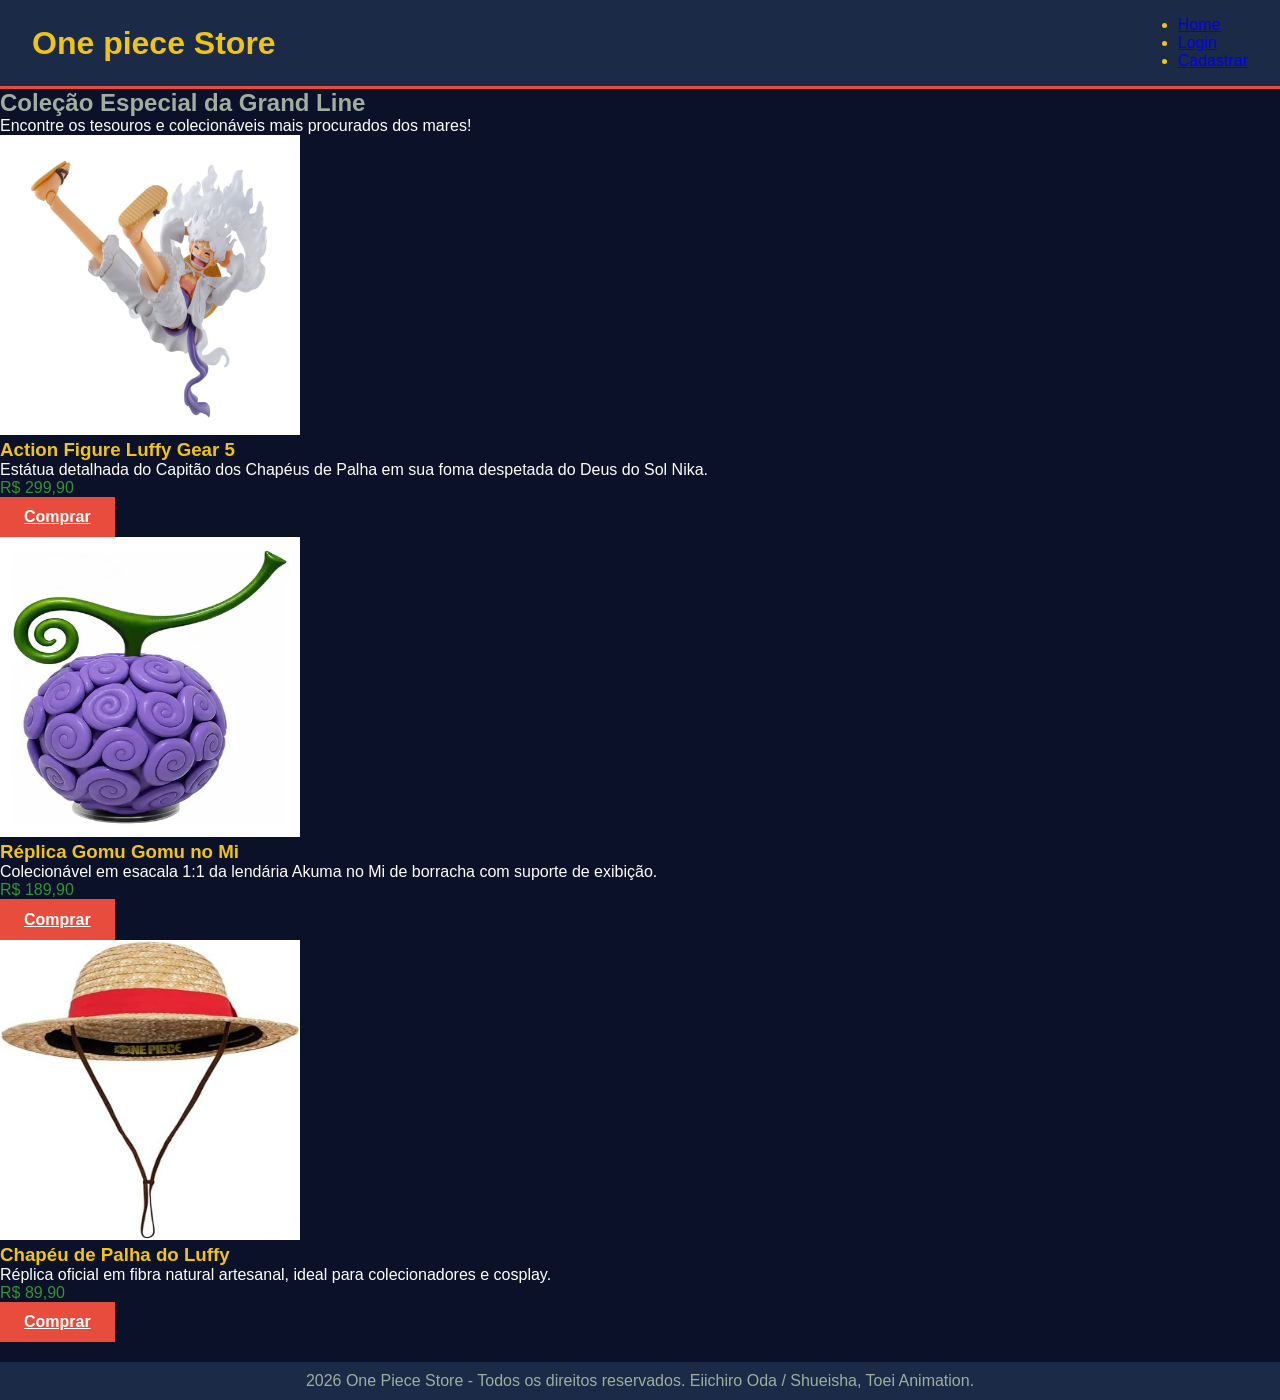
<file: index.html>
<!DOCTYPE html>
<html lang="en">

<head>
    <meta charset="UTF-8">
    <meta name="viewport" content="width=device-width, initial-scale=1.0">
    <title>One Piece Store - Home</title>
    <link rel="stylesheet" href="index.css">
</head>

<body>
    <header>
        <h1>One piece Store</h1>
        <nav>
            <ul>
                <li><a href="./index.html">Home</a></li>
                <li><a href="./login/login.html">Login</a></li>
                <li><a href="./cadastro/cadastro.html">Cadastrar</a></li>
            </ul>
        </nav>
    </header>

    <main>
        <section>
            <h2>Coleção Especial da Grand Line</h2>
            <p>Encontre os tesouros e colecionáveis mais procurados dos mares!</p>


            <article class="product-card">
                <img src="assets.img/Gear 5 luffy.jpg" height="300" width="300"
                    alt="Action Figure Monkey D. Luffy Gear 5">
                <h3>Action Figure Luffy Gear 5</h3>
                <p>Estátua detalhada do Capitão dos Chapéus de Palha em sua foma despetada do Deus do Sol Nika.</p>
                <p class="price">R$ 299,90</p>
                <a href="./login/login.html" class="button">Comprar</a>
            </article>

            <article class="product-card">
                <img src="assets.img/Gomu Gomu.webp" height="300" width="300"
                    alt="Réplica Akuma no Mi Gomu Gomu no Mi">
                <h3>Réplica Gomu Gomu no Mi</h3>
                <p>Colecionável em esacala 1:1 da lendária Akuma no Mi de borracha com suporte de exibição.</p>
                <p class="price">R$ 189,90</p>
                <a href="./login/login.html" class="button">Comprar</a>
            </article>

            <article class="product-card">
                <img src="assets.img/Chapéu de palha.jpg" height="300" width="300"
                    alt="Chapéu de Palha Oficial do Luffy">
                <h3>Chapéu de Palha do Luffy</h3>
                <p>Réplica oficial em fibra natural artesanal, ideal para colecionadores e cosplay.</p>
                <p class="price">R$ 89,90</p>
                <a href="./login/login.html" class="button">Comprar</a>
            </article>

        </section>
    </main>

    <footer>
        <p>2026 One Piece Store - Todos os direitos reservados. Eiichiro Oda / Shueisha, Toei Animation.</p>
    </footer>

</body>

</html>
</file>
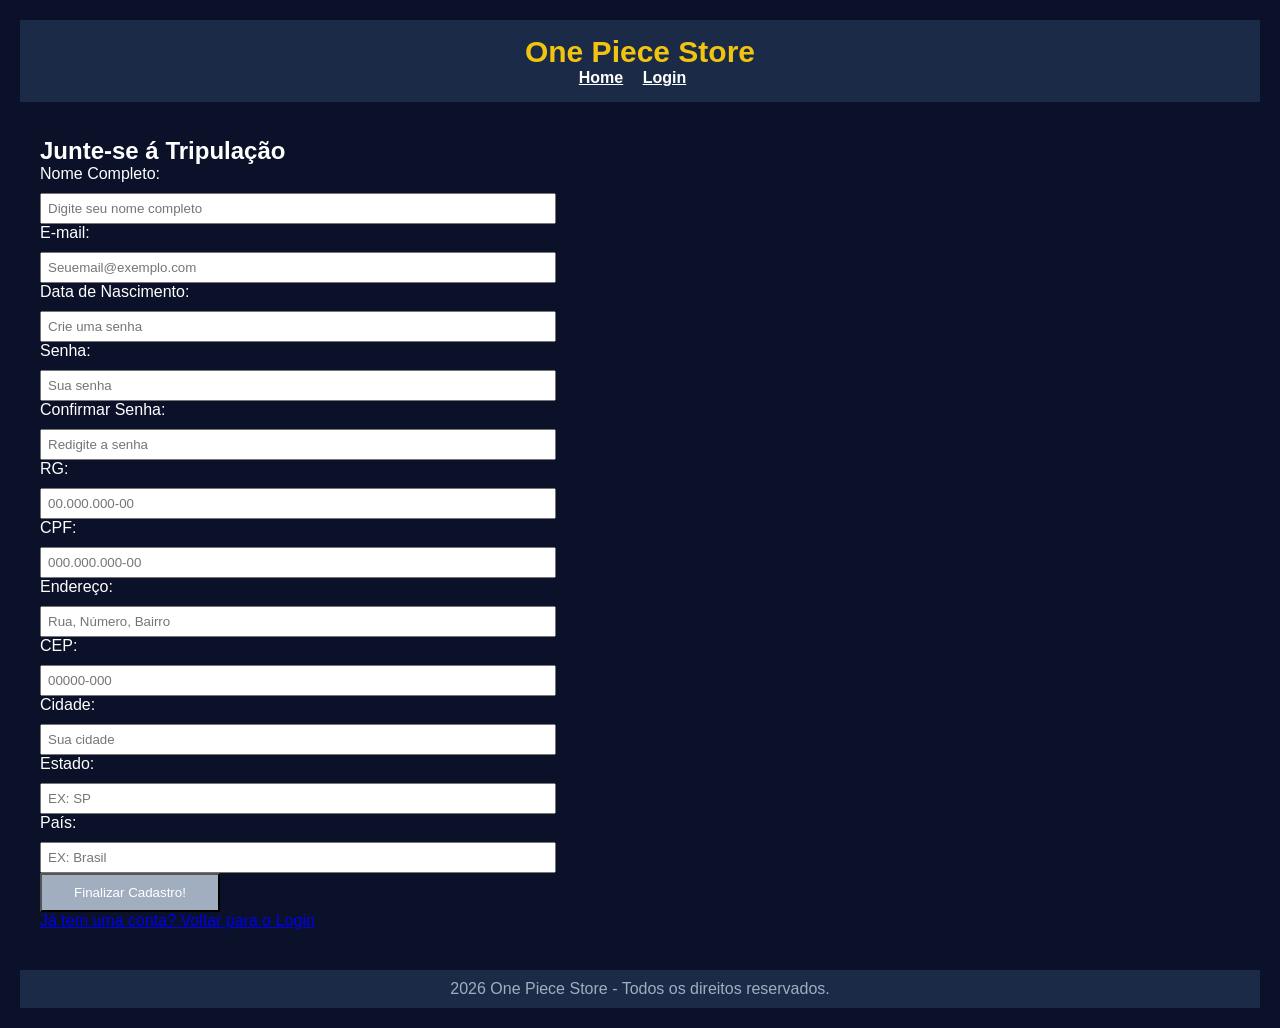
<file: cadastro/cadastro.html>
<!DOCTYPE html>
<html lang="en">

<head>
    <meta charset="UTF-8">
    <meta name="viewport" content="width=device-width, initial-scale=1.0">
    <title>Cadastro - One Piece Store</title>
    <link rel="stylesheet" href="cadastro.css">
</head>

<body>
    <header>
        <h1>One Piece Store</h1>
        <nav>

            <a href="../index.html">Home</a>
            <a href="../login/login.html">Login</a>

        </nav>
    </header>

    <main>
        <h2>Junte-se á Tripulação</h2>
        <form action="login.html">

            <label for="nome">Nome Completo:</label>
            <input type="text" id="nome" name="nome" placeholder="Digite seu nome completo">



            <label for="email">E-mail:</label>
            <input type="email" id="email" name="email" placeholder="Seuemail@exemplo.com">



            <label for="nascimento">Data de Nascimento:</label>
            <input type="password" id="senha" name="senha" placeholder="Crie uma senha" required>



            <label for="senha">Senha:</label>
            <input type="email" id="email" name="email" placeholder="Sua senha" maxlength="10">



            <label for="confirmar-senha">Confirmar Senha:</label maxlength="10">
            <input type="password" id="confirmar-senha" name="confirmar-senha" placeholder="Redigite a senha" required>



            <label for="rg">RG:</label>
            <input type="text" id="rg" name="rg" placeholder="00.000.000-00" required>



            <label for="cpf">CPF:</label>
            <input type="text" id="cpf" name="cpf" placeholder="000.000.000-00" required>



            <label for="endereço">Endereço:</label>
            <input type="text" id="endereço" name="endereço" placeholder="Rua, Número, Bairro" required>



            <label for="cep">CEP:</label>
            <input type="text" id="cep" name="cep" placeholder="00000-000" required>



            <label for="cidade">Cidade:</label>
            <input type="text" id="cidade" name="cidade" placeholder="Sua cidade" required>



            <label for="estado">Estado:</label>
            <input type="text" id="estado" name="estado" placeholder="EX: SP" required>



            <label for="pais">País:</label>
            <input type="text" id="pais" name="pais" placeholder="EX: Brasil" required>


            <button type="submit" class="button">Finalizar Cadastro!</button>
        </form>

        <a href="../login/login.html">Já tem uma conta? Voltar para o Login</a>


    </main>
    <footer>
        2026 One Piece Store - Todos os direitos reservados.
    </footer>
</body>

</html>
</file>
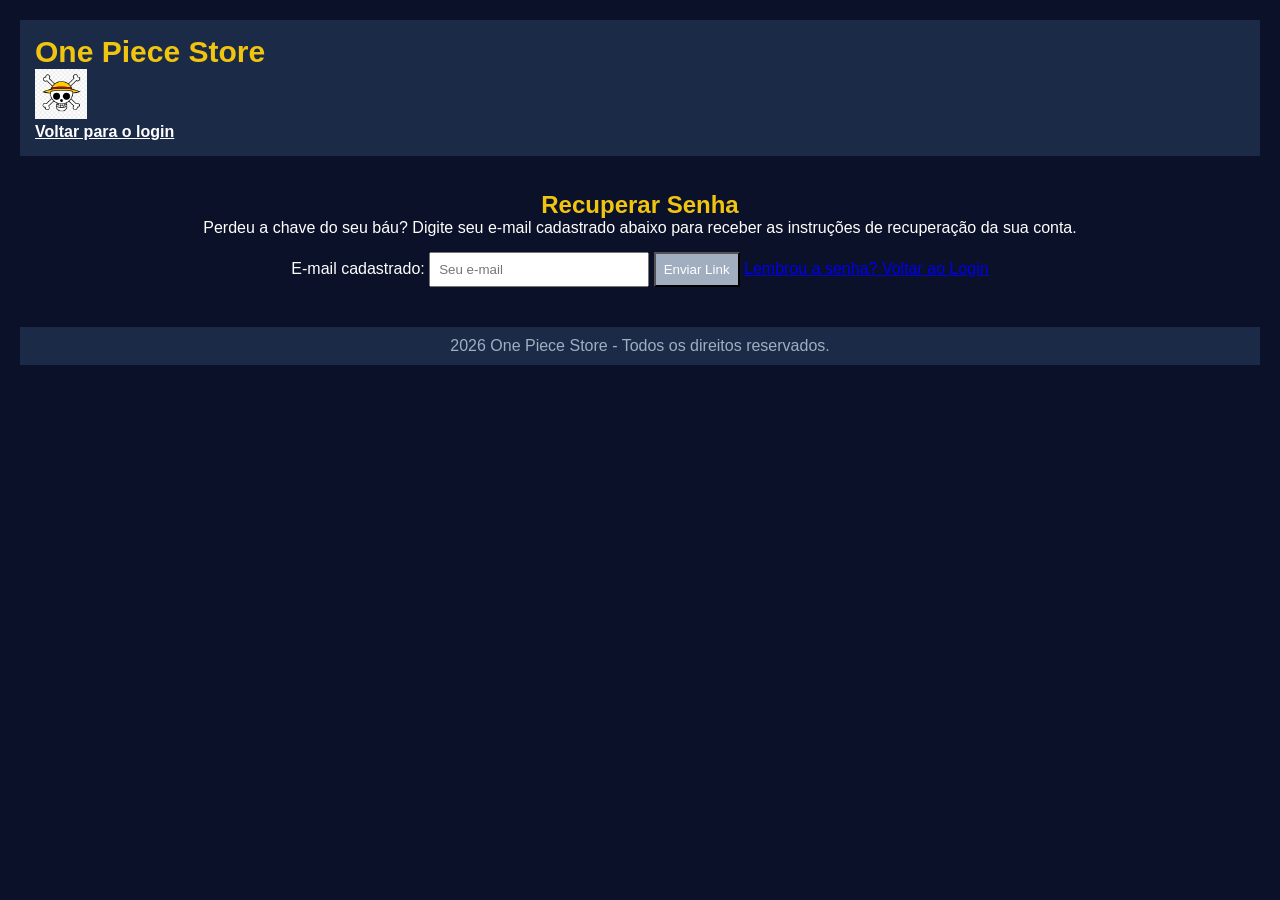
<file: esqueciasenha/esqueci.a.senha.html>
<!DOCTYPE html>
<html lang="en">

<head>
    <meta charset="UTF-8">
    <meta name="viewport" content="width=device-width, initial-scale=1.0">
    <title>Recuperar senha - One Piece Store</title>
    <link rel="stylesheet" href="esqueci.css">
</head>

<body>
    <header>
        <h1>One Piece Store</h1>
        <img src="../assets.img/Bandeira.png" alt="Imagem de Login One Piece" height="50px">
        <nav>
            <a href="../login/login.html">Voltar para o login</a>
        </nav>
    </header>

    <main>



        <h2>Recuperar Senha</h2>
        <p>Perdeu a chave do seu báu? Digite seu e-mail cadastrado abaixo para receber as instruções de recuperação da
            sua conta.</p>


        <label for="email-recuperacao">E-mail cadastrado:</label>
        <input type="email" id="email-recuperacao" name="email" placeholder="Seu e-mail">
        <button type="submit" class="button">Enviar Link</button>


        <a href="../login/login.html">Lembrou a senha? Voltar ao Login</a>

    </main>
    <footer>
        2026 One Piece Store - Todos os direitos reservados.
    </footer>
</body>

</html>
</file>
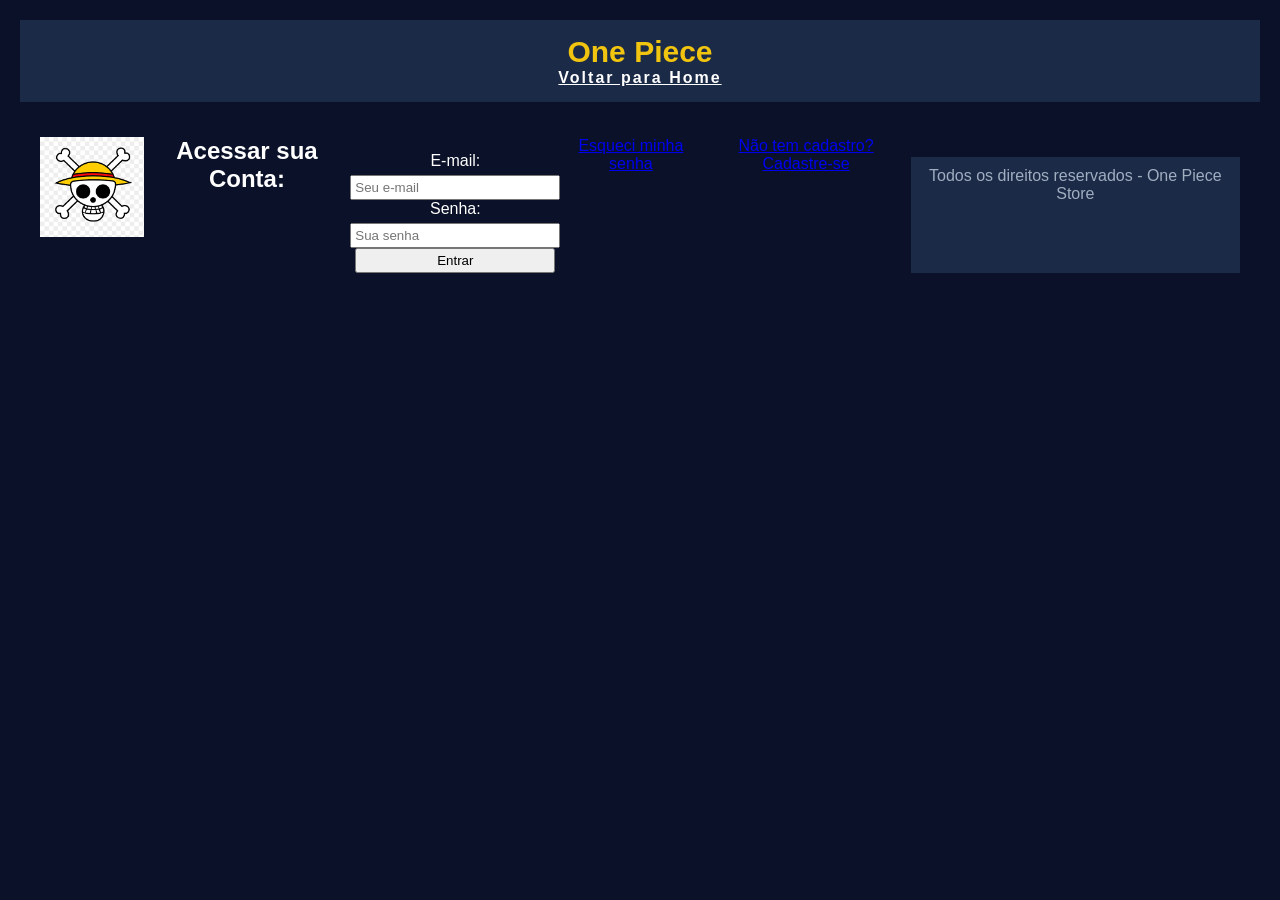
<file: login/login.html>
<!DOCTYPE html>
<html lang="en">

<head>
    <meta charset="UTF-8">
    <meta name="viewport" content="width=device-width, initial-scale=1.0">
    <title>Login - One Piece Store</title>
    <link rel="stylesheet" href="../login/login.css">
</head>

<body>
    <header>
        <h1>One Piece</h1>
        <nav>
            <a href="../index.html">Voltar para Home</a>

        </nav>
    </header>

    <main>
        <img src="../assets.img/Bandeira.png" alt="Imagem de Login One Piece" height="200px">
        <h2>Acessar sua Conta:</h2>

        <form action="../index.html">
            <p>
                <label for="email">E-mail:</label>
                <input type="email" id="email" name="email" placeholder="Seu e-mail">
            </p>
            <p>
                <label for="senha">Senha:</label>
                <input type="password" id="senha" name="senha" placeholder="Sua senha">
            </p>
            <p>
                <input type="submit" value="Entrar">
            </p>
        </form>
        <p>
            <a href="../esqueciasenha/esqueci.a.senha.html">Esqueci minha senha</a>
        </p>
        <p>
            <a href="../cadastro/cadastro.html">Não tem cadastro? Cadastre-se</a>
        </p>

        <footer>
            <p>Todos os direitos reservados - One Piece Store</p>
        </footer>

    </main>




</body>

</html>
</file>
<file: index.css>
* {
    margin: 0px;
    padding: 0px;
    font-family: 'Segoe UI', Tahoma, Geneva, Verdana, sans-serif;
}

body {
    background-color: #0a1128;
    color: #ffffff;
    display: flex;
    flex-direction: column;
}
nav{
    color: #f1c40f;
}

h1{
    color: #f1c40f;
}

h2{
    color: #a0aea0;
}
header {
    background-color: #1b2a47;
    border-bottom: 3px solid #e74c3c;
    padding: 1rem 2rem;
    display: flex;
    justify-content: space-between;
    align-items: center;
}

.product-card {
    color: #ffffff;
}

h3 {
    color: #f1c40f;
}

.price {
    color: #369236;
}

.button {
    background-color: #e74c3c;
    color: #ffffff;
    padding: 0.7rem 1.5rem;
    font-weight: bold;
    display: inline-block;
    text-align: center;
}

.button:hover {
    background-color: #c0392b;
}

footer {
    background-color: #1b2a47;
    border-top: 1px;
    text-align: center;
    padding: 10px;
    color: #a0aea0;
    margin-top: 20px;
}
</file>
<file: cadastro/cadastro.css>
* {
    margin: 0px;
    padding: 0px;
    font-family: 'Segoe UI', Tahoma, Geneva, Verdana, sans-serif;
}

body {
    background-color: #0a1128;
    color: #ffffff;
    margin: 0;
    padding: 20px;
}

header {
    background-color: #1b2a47;
    color: #ffffff;
    padding: 15px;
    text-align: center;
}

header h1 {
    color: #f1c40f;
    font-size: 30px;
}

nav ul {
    letter-spacing: 1px;
}

nav a {
    color: #ffffff;
    font-weight: bold;
    margin-right: 15px;
}

main {
    padding: 20px;
    margin-top: 15px;
}

form {
    display: flex;
    flex-direction: column;
}

label {
    display: block;
    margin-bottom: 10px;
}

input {
    padding: 6px;
    width: 500px;
}

button {
    padding: 10px;
    background-color: #a0aec0;
    color: #ffffff;
    width: 180px;
}

footer {
    background-color: #1b2a47;
    margin-top: 20px;
    padding: 10px;
    color: #a0aec0;
    text-align: center;
}
</file>
<file: esqueciasenha/esqueci.css>
* {
    margin: 0px;
    padding: 0px;
    font-family: 'Segoe UI', Tahoma, Geneva, Verdana, sans-serif;
}

body {
    background-color: #0a1128;
    color: #ffffff;
    margin: 0;
    padding: 20px;
}

header {
    background-color: #1b2a47;
    color: #ffffff;
    padding: 15px;
    align-items: center;
}


h2 {
    color: #f1c40f;
}

header h1 {
    color: #f1c40f;
    font-size: 30px;
}

nav a {
    color: #ffffff;
    font-weight: bold;
}

main {
    padding: 20px;
    margin-top: 15px;
    text-align: center;
}

p {
    margin-bottom: 15px;
}

input {
    padding: 8px;
    width: 200px;
}

button {
    padding: 8px;
    background-color: #a0aec0;
    color: #ffffff;
}

footer {
    background-color: #1b2a47;
    color: #a0aec0;
    padding: 10px;
    margin-top: 20px;
    text-align: center;
}
</file>
<file: login/login.css>
* {
    margin: 0px;
    padding: 0px;
    font-family: 'Segoe UI', Tahoma, Geneva, Verdana, sans-serif;
}

body {
    background-color: #0a1128;
    color: #ffffff;
    display: inline-block;
    margin: 0px;
    padding: 20px;
}

header {
    background-color: #1b2a47;
    padding: 15px;
    color: #ffffff;
    text-align: center;
}

header h1 {
    color: #f1c40f;
    font-size: 30px;
}


nav a {
    color: #ffffff;
    font-weight: bold;
    letter-spacing: 2px;
}

main {
    color: #ffffff;
    display: flex;
    padding: 20px;
    margin-top: 15px;
    text-align: center;
}

img {
    height: 100px;
    margin-bottom: 15px;
}

form {
    text-align: center;
    margin-top: 15px;
}

label {
    display: block;
    margin-bottom: 5px;
}

input {
    padding: 3px;
    width: 200px;
}

button {
    background-color: #e74c3c;
    color: #ffffff;
    padding: 8px;
}

footer {
    display: inline-block;
    background-color: #1b2a47;
    text-align: center;
    padding: 10px;
    margin-top: 20px;
    color: #a0aec0;
}
</file>
